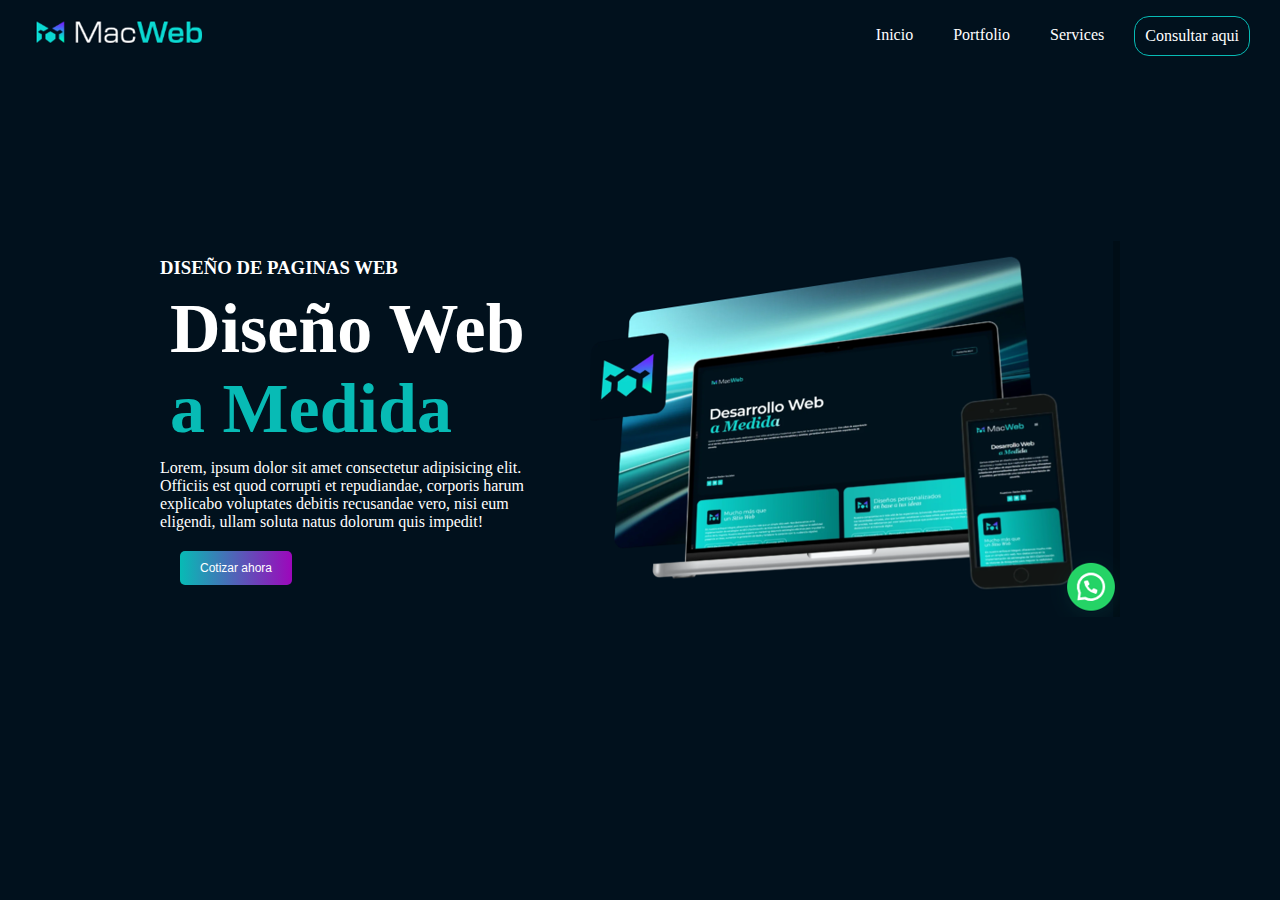
<file: examen-final__pregunta1/index.html>
<!DOCTYPE html>
<html lang="en">
<head>
    <meta charset="UTF-8">
    <meta name="viewport" content="width=device-width, initial-scale=1.0">
    <link rel="stylesheet" href="style.css">
    <title>Document</title>
</head>
<body>
    <header>
        <div class="header__logo">
            <img src="logo.png" alt="">
        </div>
        <div class="header__nav">
            <ul>
                <li>Inicio</li>
                <li>Portfolio</li>
                <li>Services</li>
                <li class="boton-header">Consultar aqui</li>
            </ul>
        </div>
    </header>
    <main>
        <div class="box">
            <h3>DISEÑO DE PAGINAS WEB</h3>
            <h1>Diseño Web 
                <br>
                <span>a Medida</span>
            </h1>
            <p>Lorem, ipsum dolor sit amet consectetur adipisicing elit. Officiis est quod corrupti et repudiandae, corporis harum explicabo voluptates debitis recusandae vero, nisi eum eligendi, ullam soluta natus dolorum quis impedit!</p>
            <button>Cotizar ahora</button>
        </div>
        <div>
            <img src="imagen.png" alt="">
        </div>
    </main>
</body>
</html>
</file>
<file: examen-final__pregunta1/style.css>
*{
    box-sizing: border-box;
    margin: 0;
    padding: 0;
}
body{
    background-color:#01111D ;
}
header{
    display: flex;
    justify-content: space-between;
    padding: 15px 30px;
}
.header__nav{
    display: flex;
    justify-content: center;
}
.header__nav ul{
    display: flex;
    list-style: none;
    gap: 20px;
    color: #fff;
    margin: auto;
}
ul li{
    padding: 10px;
}
li:hover{
    color: #07BBB5;
    border-bottom:solid 1px #07BBB5;
}
.boton-header{
    border: solid #07BBB5 1px;
    align-self: center;
    border-radius: 15px;
}
main{
    display: flex;
    height: 80dvh;
    justify-content: center;
    align-items: center;
    gap: 30px;
}
.box{
    color:#fff;
    max-width: 400px;
}
h1{
    margin: 10px;
    font-size: 70px;
}
h1 span{
    color: #07BBB5;
}
button{
    margin: 20px;
    background: linear-gradient(to right,#07BBB5,#9d07bb);
    border: none;
    padding: 10px 20px;
    border-radius: 5px;
    color: #fff;
    font-size: 12px;
}
button:hover{
    background: linear-gradient(to right,#9d07bb,#07BBB5);
    color: #ddd;
}
</file>
